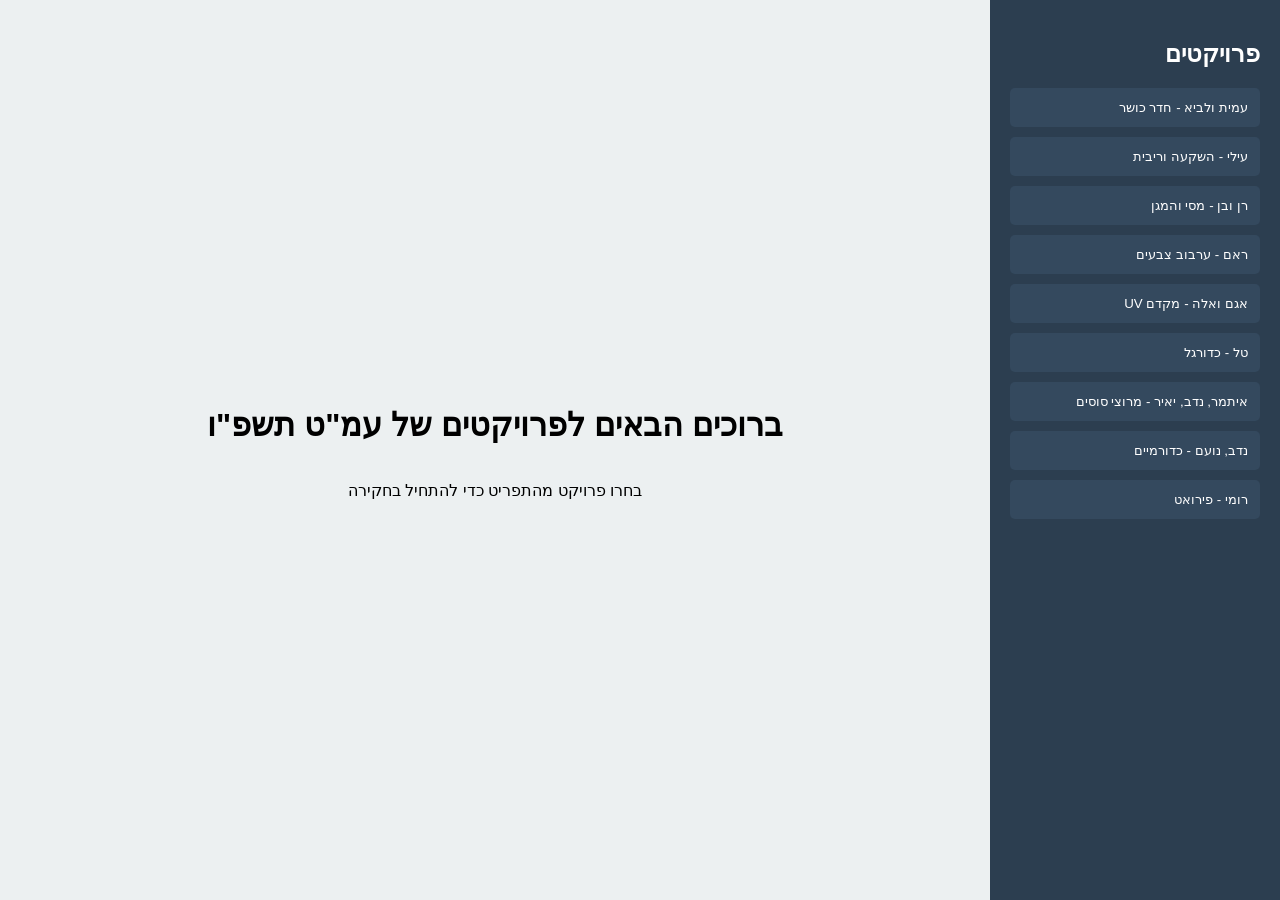
<file: index.html>
<!DOCTYPE html>
<html lang="he" dir="rtl">
<head>
    <meta charset="UTF-8">
    <title>כנס עמ"ט ט' - תוצרי חקר</title>
    <link rel="stylesheet" href="style.css">
</head>
<body>
    <div class="container">
        <main class="content">
            <iframe id="project-viewer" src="" frameborder="0"></iframe>
            <div id="welcome-message">
                <h1>ברוכים הבאים לפרויקטים של עמ"ט תשפ"ו</h1>
                <p>בחרו פרויקט מהתפריט כדי להתחיל בחקירה</p>
            </div>
        </main>

        <nav class="sidebar">
            <h2>פרויקטים</h2>
            <div id="buttons-list"></div>
        </nav>
    </div>
    <script src="script.js"></script>
</body>
</html>
</file>
<file: style.css>
body, html { margin: 0; padding: 0; height: 100%; font-family: sans-serif; overflow: hidden; }
.container { display: flex; height: 100vh; flex-direction: row-reverse; } /* תפריט בימין */

.sidebar { 
    width: 250px; background: #2c3e50; color: white; padding: 20px; 
    box-shadow: -2px 0 5px rgba(0,0,0,0.1); overflow-y: auto;
}

.sidebar button {
    width: 100%; padding: 12px; margin-bottom: 10px; border: none;
    background: #34495e; color: white; cursor: pointer; text-align: right;
    border-radius: 5px; transition: 0.3s;
}

.sidebar button:hover { background: #1abc9c; }

.content { flex: 1; position: relative; background: #ecf0f1; }
iframe { width: 100%; height: 100%; border: none; display: none; }
#welcome-message { 
    display: flex; flex-direction: column; justify-content: center; 
    align-items: center; height: 100%; 
}
</file>
